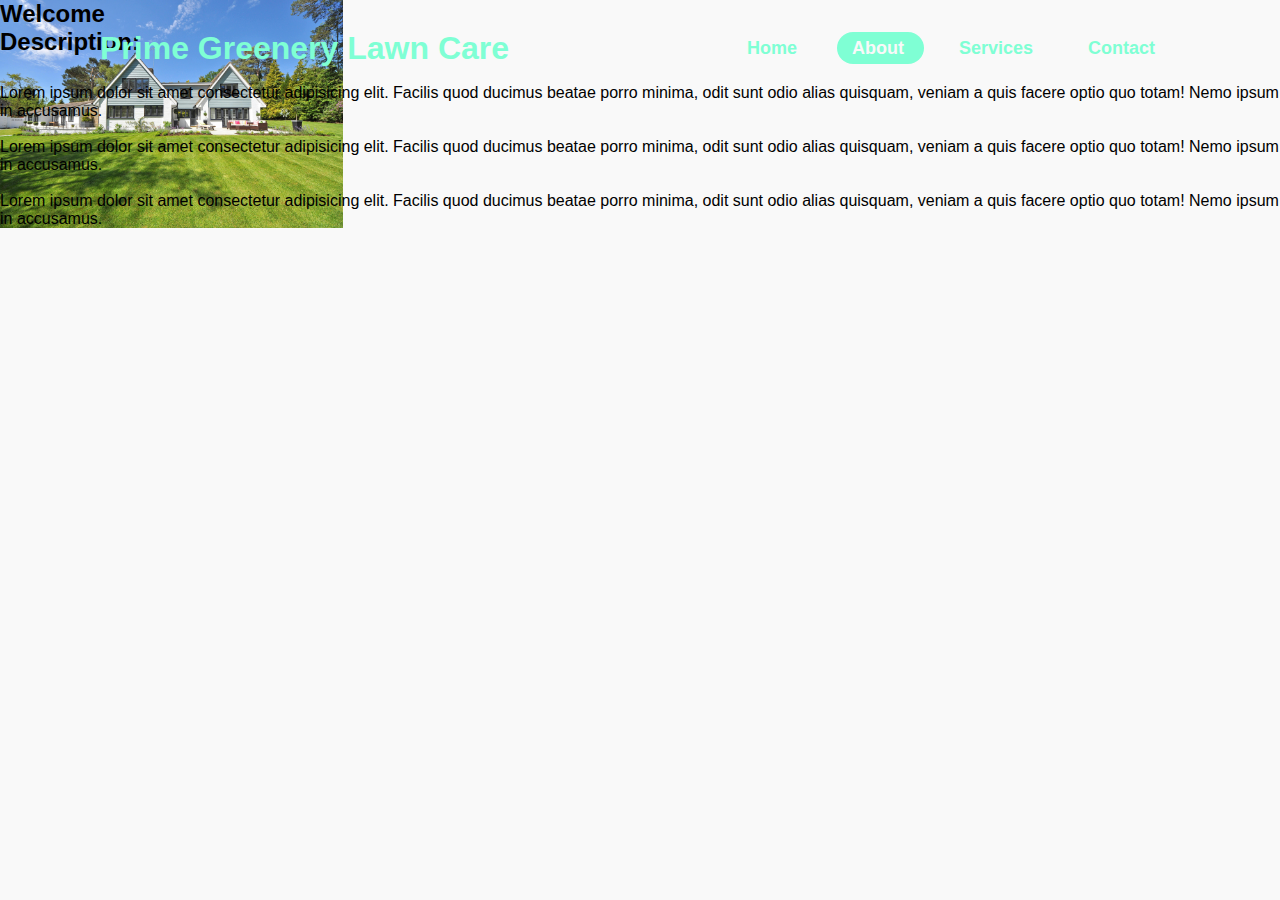
<file: about.html>
<!DOCTYPE html>
<html lang="en">
<head>
    <meta charset="UTF-8">
    <meta name="viewport" content="width=device-width, initial-scale=1.0">
    <title>
        About Us
    </title>
    <link rel="stylesheet" href="about.css">
</head>

<body>

    <header>
        <h2 class="name">
            Prime Greenery Lawn Care
        </h2>
        <nav class="navigation">
            <a href="http://127.0.0.1:5500/Website%20Project/home.html">
                Home
            </a>
            <a href="http://127.0.0.1:5500/about.html" class="active">
                About
            </a>
            <a href="http://127.0.0.1:5500/services.html">
                Services
            </a>
            <a href="#http://127.0.0.1:5500/contact.html">
                Contact
            </a>
        </nav>
    </header>
    <section class="parallax">
        <h2 id="text">
            Welcome
        </h2>
    </section>
    <section class="description">
        <h2>
            Description:
            <br>
            <br>
        </h2>
        <p>
        Lorem ipsum dolor sit amet consectetur adipisicing elit. Facilis quod ducimus beatae porro minima, odit sunt odio alias quisquam, veniam a quis facere optio quo totam! Nemo ipsum in accusamus.
        <br>
        <br>
        Lorem ipsum dolor sit amet consectetur adipisicing elit. Facilis quod ducimus beatae porro minima, odit sunt odio alias quisquam, veniam a quis facere optio quo totam! Nemo ipsum in accusamus.
        <br>
        <br>
        Lorem ipsum dolor sit amet consectetur adipisicing elit. Facilis quod ducimus beatae porro minima, odit sunt odio alias quisquam, veniam a quis facere optio quo totam! Nemo ipsum in accusamus.
        <p>
    </section>
</body>
</html>
</file>
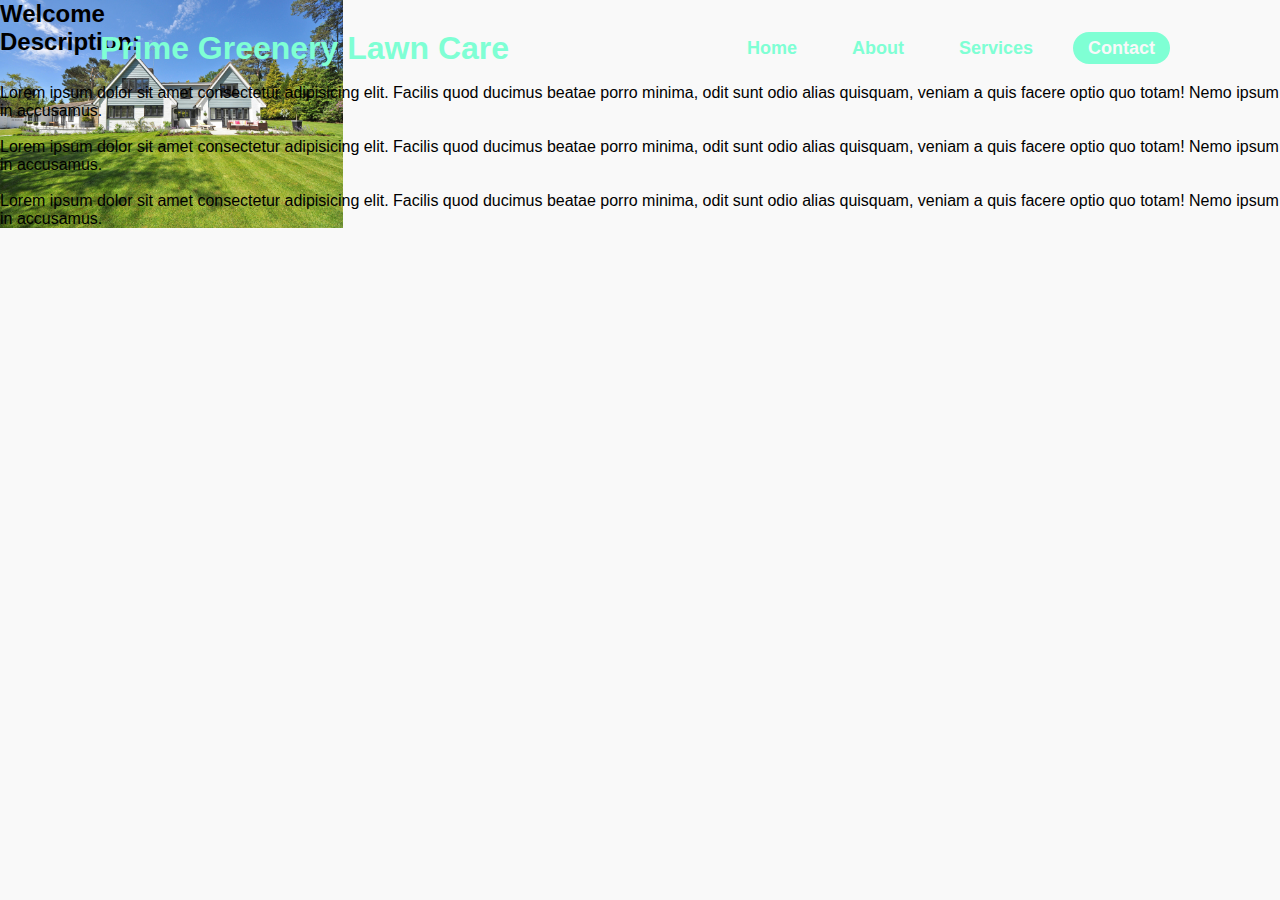
<file: contact.html>
<!DOCTYPE html>
<html lang="en">
<head>
    <meta charset="UTF-8">
    <meta name="viewport" content="width=device-width, initial-scale=1.0">
    <title>
        Contact Us
    </title>
    <link rel="stylesheet" href="contact.css">
</head>

<body>

    <header>
        <h2 class="name">
            Prime Greenery Lawn Care
        </h2>
        <nav class="navigation">
            <a href="http://127.0.0.1:5500/Website%20Project/home.html">
                Home
            </a>
            <a href="http://127.0.0.1:5500/about.html">
                About
            </a>
            <a href="http://127.0.0.1:5500/services.html">
                Services
            </a>
            <a href="#http://127.0.0.1:5500/contact.html" class="active">
                Contact
            </a>
        </nav>
    </header>
    <section class="parallax">
        <h2 id="text">
            Welcome
        </h2>
    </section>
    <section class="description">
        <h2>
            Description:
            <br>
            <br>
        </h2>
        <p>
        Lorem ipsum dolor sit amet consectetur adipisicing elit. Facilis quod ducimus beatae porro minima, odit sunt odio alias quisquam, veniam a quis facere optio quo totam! Nemo ipsum in accusamus.
        <br>
        <br>
        Lorem ipsum dolor sit amet consectetur adipisicing elit. Facilis quod ducimus beatae porro minima, odit sunt odio alias quisquam, veniam a quis facere optio quo totam! Nemo ipsum in accusamus.
        <br>
        <br>
        Lorem ipsum dolor sit amet consectetur adipisicing elit. Facilis quod ducimus beatae porro minima, odit sunt odio alias quisquam, veniam a quis facere optio quo totam! Nemo ipsum in accusamus.
        <p>
    </section>
</body>
</html>
</file>
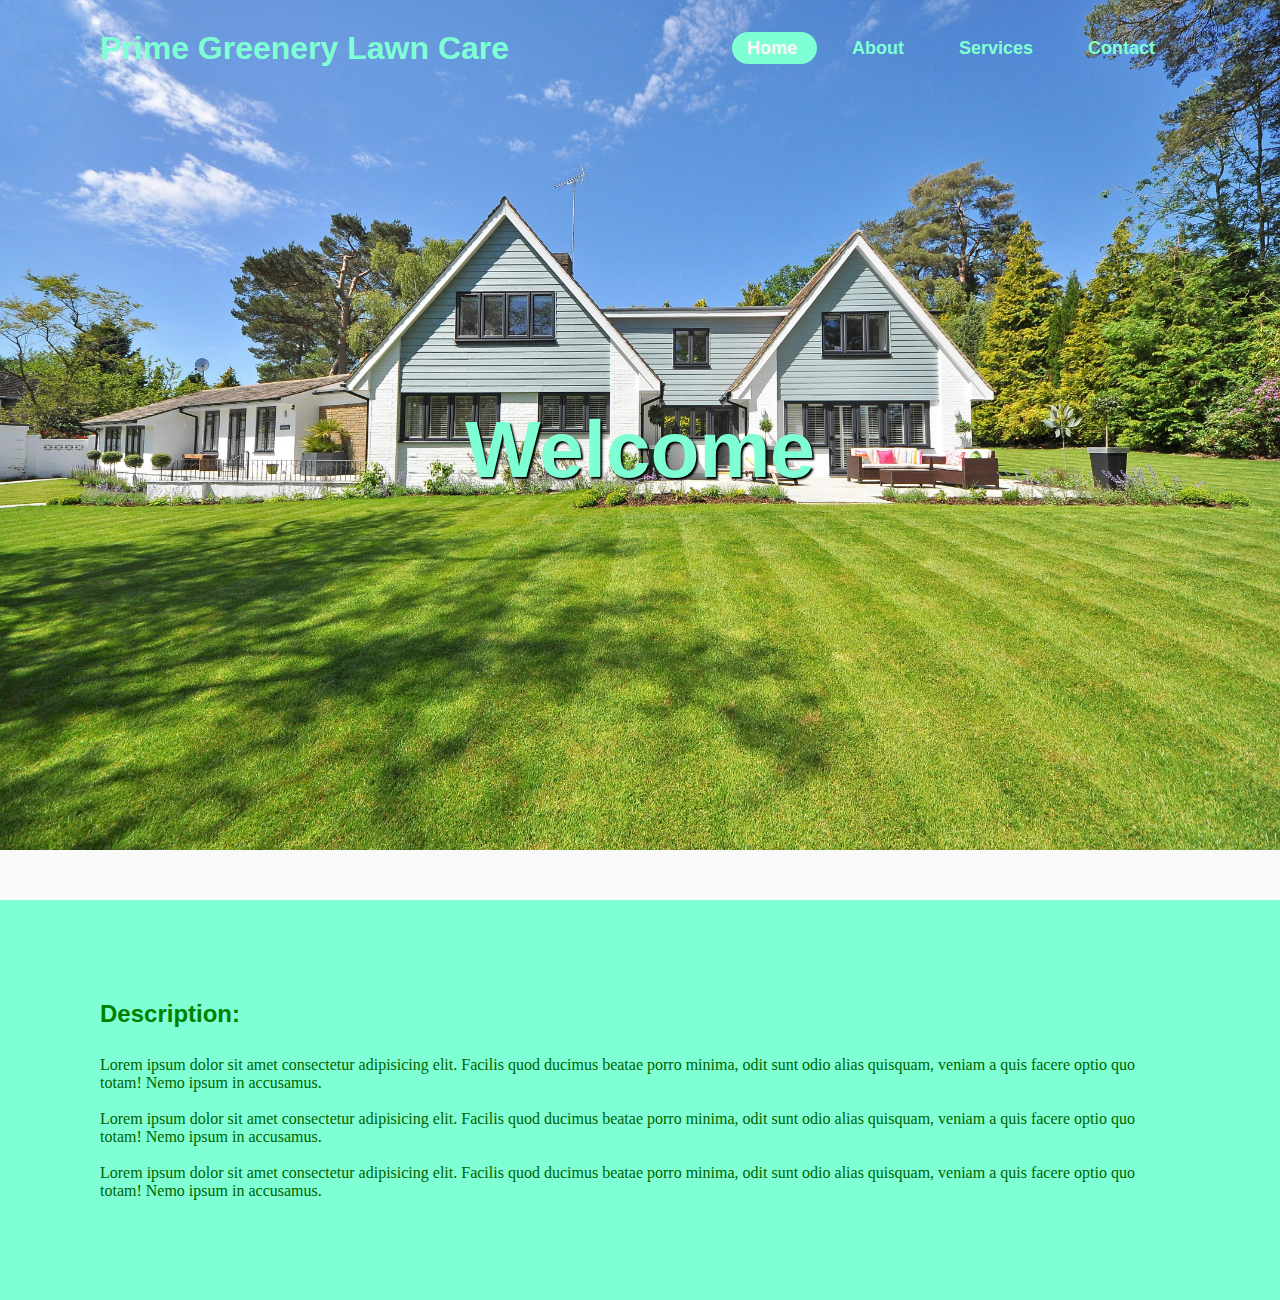
<file: home.html>
<!DOCTYPE html>
<html lang="en">
<head>
    <meta charset="UTF-8">
    <meta name="viewport" content="width=device-width, initial-scale=1.0">
    <title>
        Prime Greenery Lawn Care
    </title>
    <link rel="stylesheet" href="home.css">
</head>

<body>

    <header>
        <h2 class="name">
            Prime Greenery Lawn Care
        </h2>
        <nav class="navigation">
            <a href="http://127.0.0.1:5500/Website%20Project/home.html" class="active">
                Home
            </a>
            <a href="http://127.0.0.1:5500/about.html">
                About
            </a>
            <a href="http://127.0.0.1:5500/services.html">
                Services
            </a>
            <a href="#http://127.0.0.1:5500/contact.html">
                Contact
            </a>
        </nav>
    </header>
    <section class="parallax">
        <h2 id="text">
            Welcome
        </h2>
    </section>
    <section class="description">
        <h2>
            Description:
            <br>
            <br>
        </h2>
        <p>
        Lorem ipsum dolor sit amet consectetur adipisicing elit. Facilis quod ducimus beatae porro minima, odit sunt odio alias quisquam, veniam a quis facere optio quo totam! Nemo ipsum in accusamus.
        <br>
        <br>
        Lorem ipsum dolor sit amet consectetur adipisicing elit. Facilis quod ducimus beatae porro minima, odit sunt odio alias quisquam, veniam a quis facere optio quo totam! Nemo ipsum in accusamus.
        <br>
        <br>
        Lorem ipsum dolor sit amet consectetur adipisicing elit. Facilis quod ducimus beatae porro minima, odit sunt odio alias quisquam, veniam a quis facere optio quo totam! Nemo ipsum in accusamus.
        <p>
    </section>
</body>
</html>
</file>
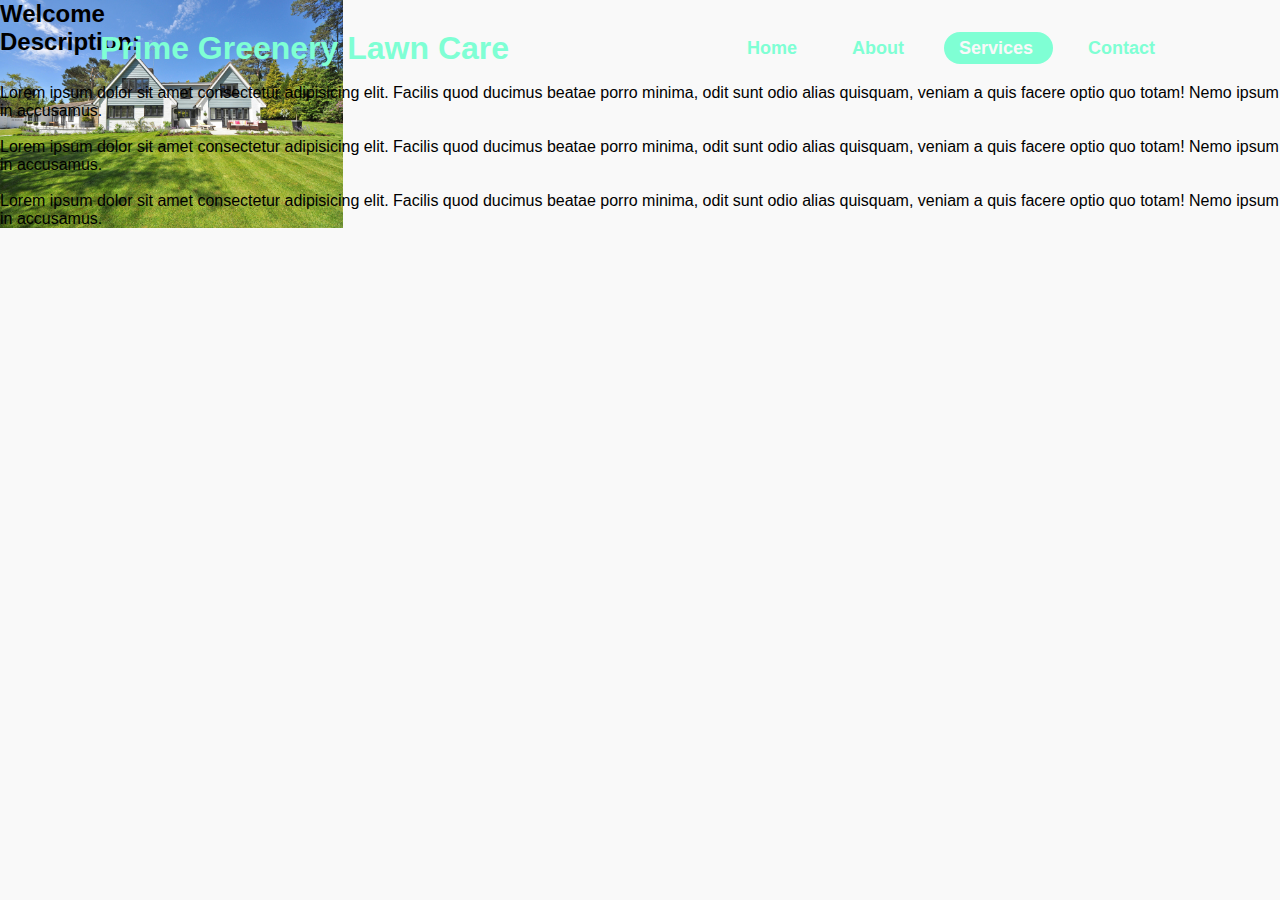
<file: services.html>
<!DOCTYPE html>
<html lang="en">
<head>
    <meta charset="UTF-8">
    <meta name="viewport" content="width=device-width, initial-scale=1.0">
    <title>
        Our Services
    </title>
    <link rel="stylesheet" href="services.css">
</head>

<body>

    <header>
        <h2 class="name">
            Prime Greenery Lawn Care
        </h2>
        <nav class="navigation">
            <a href="http://127.0.0.1:5500/Website%20Project/home.html">
                Home
            </a>
            <a href="http://127.0.0.1:5500/about.html">
                About
            </a>
            <a href="http://127.0.0.1:5500/services.html" class="active">
                Services
            </a>
            <a href="#http://127.0.0.1:5500/contact.html">
                Contact
            </a>
        </nav>
    </header>
    <section class="parallax">
        <h2 id="text">
            Welcome
        </h2>
    </section>
    <section class="description">
        <h2>
            Description:
            <br>
            <br>
        </h2>
        <p>
        Lorem ipsum dolor sit amet consectetur adipisicing elit. Facilis quod ducimus beatae porro minima, odit sunt odio alias quisquam, veniam a quis facere optio quo totam! Nemo ipsum in accusamus.
        <br>
        <br>
        Lorem ipsum dolor sit amet consectetur adipisicing elit. Facilis quod ducimus beatae porro minima, odit sunt odio alias quisquam, veniam a quis facere optio quo totam! Nemo ipsum in accusamus.
        <br>
        <br>
        Lorem ipsum dolor sit amet consectetur adipisicing elit. Facilis quod ducimus beatae porro minima, odit sunt odio alias quisquam, veniam a quis facere optio quo totam! Nemo ipsum in accusamus.
        <p>
    </section>
</body>
</html>
</file>
<file: about.css>
@import url('http://127.0.0.1:5500/about.html');

*
{
    margin:0;
    padding:0;
    box-sizing:border-box;
    font-family: Verdana, Geneva, Tahoma, sans-serif;
}

body 
{
    background-image:url("lawn.jpg");
    background-color: #f9f9f9;
    height: 100%;
    background-size:contain;
    background-repeat: no-repeat;
    overflow-x: hidden;

}

header
{
    position: absolute;
    top: 0;
    left: 0;
    width: 100%;
    padding: 30px 100px;
    display: flex;
    justify-content: space-between;
    align-items: center;
    z-index: 100;
}

.name {
    font-size: xx-large;
    color: aquamarine;
    pointer-events: none;
}

.navigation a 
{
    text-decoration: none;
    font-size:large;
    color:aquamarine;
    padding: 6px 15px;
    border-radius: 20px;
    margin: 0 10px;
    font-weight: 600;

}

.navigation a:hover,
.navigation a.active
{
    background: aquamarine;
    color:#f9f9f9;
}
</file>
<file: contact.css>
@import url('http://127.0.0.1:5500/contact.html');

*
{
    margin:0;
    padding:0;
    box-sizing:border-box;
    font-family: Verdana, Geneva, Tahoma, sans-serif;
}

body 
{
    background-image:url("lawn.jpg");
    background-color: #f9f9f9;
    height: 100%;
    background-size:contain;
    background-repeat: no-repeat;
    overflow-x: hidden;
}

header
{
    position: absolute;
    top: 0;
    left: 0;
    width: 100%;
    padding: 30px 100px;
    display: flex;
    justify-content: space-between;
    align-items: center;
    z-index: 100;
}

.name {
    font-size: xx-large;
    color: aquamarine;
    pointer-events: none;
}

.navigation a 
{
    text-decoration: none;
    font-size:large;
    color:aquamarine;
    padding: 6px 15px;
    border-radius: 20px;
    margin: 0 10px;
    font-weight: 600;

}

.navigation a:hover,
.navigation a.active
{
    background: aquamarine;
    color:#f9f9f9;
}
</file>
<file: home.css>
@import url('http://127.0.0.1:5500/Website%20Project/index.html');

*
{
    margin:0;
    padding:0;
    box-sizing:border-box;
    font-family: Verdana, Geneva, Tahoma, sans-serif;
}

body 
{
    background-image:url("lawn.jpg");
    background-color: #f9f9f9;
    height: 100%;
    background-size: contain;
    background-repeat: no-repeat;
    overflow-x: hidden;

}

header
{
    position: absolute;
    top: 0;
    left: 0;
    width: 100%;
    padding: 30px 100px;
    display: flex;
    justify-content: space-between;
    align-items: center;
    z-index: 100;
}

.name {
    font-size: xx-large;
    color: aquamarine;
    pointer-events: none;
}

.navigation a 
{
    text-decoration: none;
    font-size:large;
    color:aquamarine;
    padding: 6px 15px;
    border-radius: 20px;
    margin: 0 10px;
    font-weight: 600;

}

.navigation a:hover,
.navigation a.active
{
    background: aquamarine;
    color:#f9f9f9;
}

.parallax
{
    position:relative;
    display: flex;
    justify-content: center;
    align-items: center;
    height: 100vh;

}

#text
{
    position: absolute;
    font-size:80px;
    color: aquamarine;
    text-shadow: 2px 2px 2px black;
}

.description
{
    font-family: Georgia, 'Times New Roman', Times, serif;
    font-size: medium;
    position: relative;
    background: aquamarine;
    padding: 100px;
}

.description h2
{
    color:green;
    font-family: 'Franklin Gothic Medium', 'Arial Narrow', Arial, sans-serif;
    position:relative;
}

.description p
{
    font-family:Cambria, Cochin, Georgia, Times, 'Times New Roman', serif;
    color:darkgreen
}
</file>
<file: services.css>
@import url('http://127.0.0.1:5500/services.html');

*
{
    margin:0;
    padding:0;
    box-sizing:border-box;
    font-family: Verdana, Geneva, Tahoma, sans-serif;
}

body 
{
    background-image:url("lawn.jpg");
    background-color: #f9f9f9;
    height: 100%;
    background-size:contain;
    background-repeat: no-repeat;
    overflow-x: hidden;

}

header
{
    position: absolute;
    top: 0;
    left: 0;
    width: 100%;
    padding: 30px 100px;
    display: flex;
    justify-content: space-between;
    align-items: center;
    z-index: 100;
}

.name {
    font-size: xx-large;
    color: aquamarine;
    pointer-events: none;
}

.navigation a 
{
    text-decoration: none;
    font-size:large;
    color:aquamarine;
    padding: 6px 15px;
    border-radius: 20px;
    margin: 0 10px;
    font-weight: 600;

}

.navigation a:hover,
.navigation a.active
{
    background: aquamarine;
    color:#f9f9f9;
};
</file>
